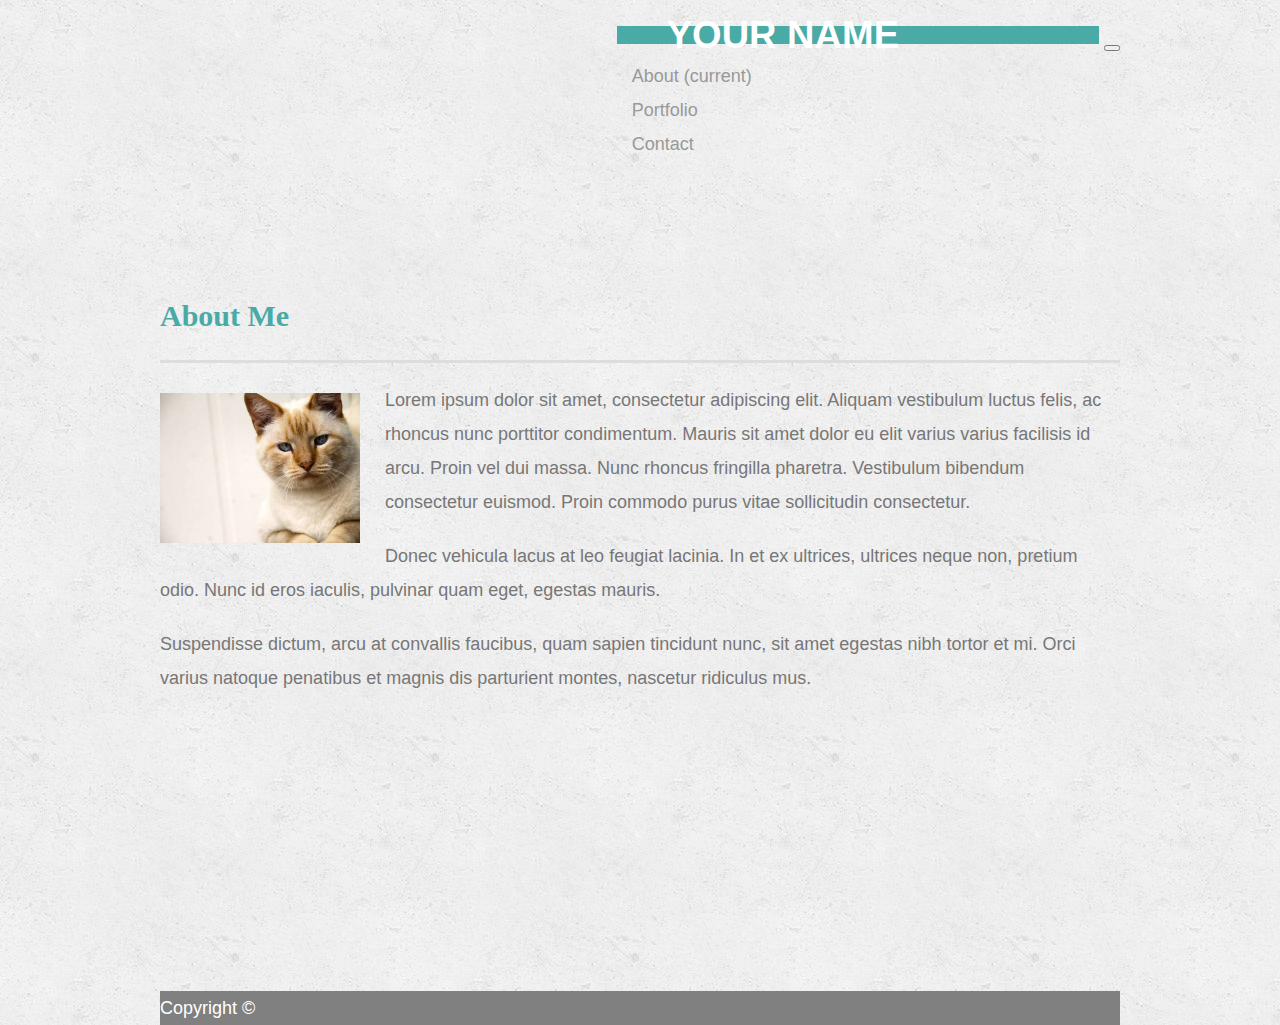
<file: index.html>
<!doctype html>
<html lang="en-us">

<head>
  <meta charset="UTF-8">
  <title>About | Your Name</title>
  <link rel="stylesheet" type="text/css" href="assets/css/reset.css">
  <link rel="stylesheet" href="https://stackpath.bootstrapcdn.com/bootstrap/4.1.1/css/bootstrap.min.css" integrity="sha384-WskhaSGFgHYWDcbwN70/dfYBj47jz9qbsMId/iRN3ewGhXQFZCSftd1LZCfmhktB" crossorigin="anonymous">
  <link rel="stylesheet" type="text/css" href="assets/css/style.css">
  
</head>

<body>

    <div class="container">
        <nav class="navbar navbar-expand-lg navbar-light bg-light">
            <a class="navbar-brand yourNameLogo" href="#"> <p class="yourNameLogo">YOUR NAME</p></a>
            <button class="navbar-toggler" type="button" data-toggle="collapse" data-target="#navbarSupportedContent" aria-controls="navbarSupportedContent" aria-expanded="false" aria-label="Toggle navigation">
              <span class="navbar-toggler-icon"></span>
            </button>
          
            <div class="collapse navbar-collapse" id="navbarSupportedContent">
              <ul class="navbar-nav mr-auto">
                <li class="nav-item active">
                  <a class="nav-link" href="./index.html">About <span class="sr-only">(current)</span></a>
                </li>
                <li class="nav-item">
                  <a class="nav-link" href="./portfolio.html">Portfolio</a>
                </li>
                <li class="nav-item">
                    <a class="nav-link" href="./contact.html">Contact</a>
                  </li>
            </div>
          </nav>
        </div>

  <div id="main-container" class="container">

      <div class="jumbotron jumbotron-fluid">
          <div class="container">
            <h1 class="display-4 craigJumbo">About Me</h1>
            <img src="assets/images/cat.jpg" class="auth-image" alt="Your Name">
            <p class="lead">Lorem ipsum dolor sit amet, consectetur adipiscing elit. Aliquam vestibulum luctus felis, ac rhoncus nunc porttitor condimentum. Mauris sit amet dolor eu elit varius varius facilisis id arcu. Proin vel dui massa. Nunc rhoncus fringilla pharetra. Vestibulum bibendum consectetur euismod. Proin commodo purus vitae sollicitudin consectetur.</p>
            <p>Donec vehicula lacus at leo feugiat lacinia. In et ex ultrices, ultrices neque non, pretium odio. Nunc id eros iaculis, pulvinar quam eget, egestas mauris.</p>

      <p>Suspendisse dictum, arcu at convallis faucibus, quam sapien tincidunt nunc, sit amet egestas nibh tortor et mi. Orci varius natoque penatibus et magnis dis parturient montes, nascetur ridiculus mus.</p>
          </div>
        </div>
    

  </div>

  <div class="footer navbar-fixed-bottom">
      <div class="container craigFoot">
        Copyright &copy; 
      </div>
    </div>
</body>

</html>
</file>
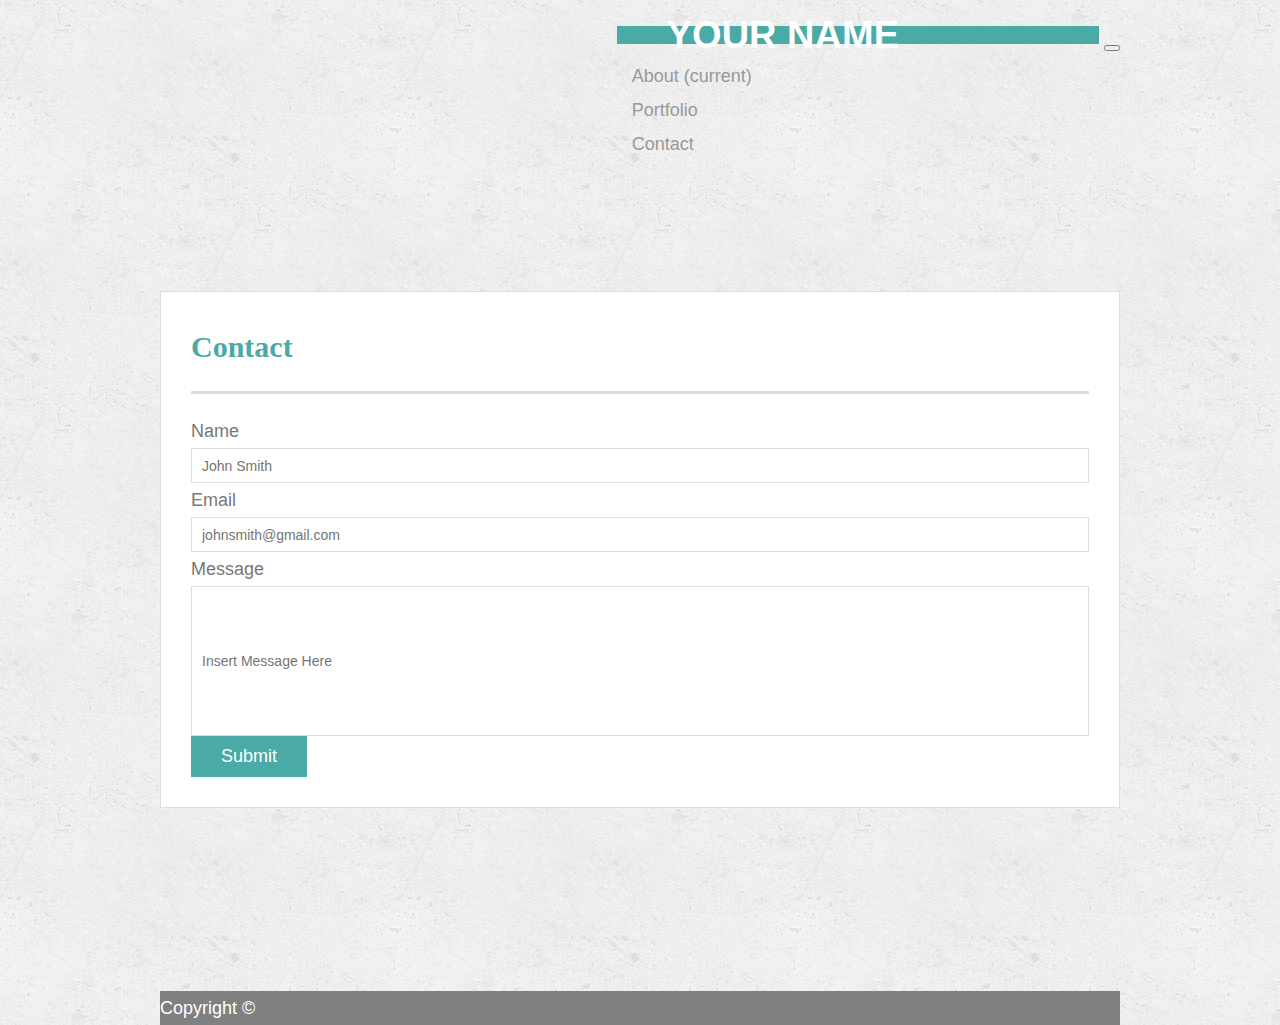
<file: contact.html>
<!doctype html>
<html lang="en-us">

<head>
  <meta charset="UTF-8">
  <title>Contact | Your Name</title>
  <link rel="stylesheet" type="text/css" href="assets/css/reset.css">
  <link rel="stylesheet" href="https://stackpath.bootstrapcdn.com/bootstrap/4.1.1/css/bootstrap.min.css" integrity="sha384-WskhaSGFgHYWDcbwN70/dfYBj47jz9qbsMId/iRN3ewGhXQFZCSftd1LZCfmhktB" crossorigin="anonymous">
  <link rel="stylesheet" type="text/css" href="assets/css/style.css">
</head>

<body>

  <div class="container">
  <nav class="navbar navbar-expand-lg navbar-light bg-light">
      <a class="navbar-brand yourNameLogo" href="#"> <p class="yourNameLogo">YOUR NAME</p></a>
      <button class="navbar-toggler" type="button" data-toggle="collapse" data-target="#navbarSupportedContent" aria-controls="navbarSupportedContent" aria-expanded="false" aria-label="Toggle navigation">
        <span class="navbar-toggler-icon"></span>
      </button>
    
      <div class="collapse navbar-collapse" id="navbarSupportedContent">
        <ul class="navbar-nav mr-auto">
          <li class="nav-item active">
            <a class="nav-link" href="./index.html">About <span class="sr-only">(current)</span></a>
          </li>
          <li class="nav-item">
            <a class="nav-link" href="./portfolio.html">Portfolio</a>
          </li>
          <li class="nav-item">
              <a class="nav-link" href="./contact.html">Contact</a>
            </li>
      </div>
    </nav>
  </div>
  

  <div id="main-container" class="container">
    <section class="main-section">
      <h1>Contact</h1>

      <form>
          <div class="form-group">
            <label for="formGroupExampleInput">Name</label>
            <input type="text" class="form-control" id="formGroupExampleInput" placeholder="John Smith">
          </div>
          <div class="form-group">
              <label for="formGroupExampleInput">Email</label>
              <input type="text" class="form-control" id="formGroupExampleInput" placeholder="johnsmith@gmail.com">
            </div>
          <div class="form-group">
            <label for="formGroupExampleInput2">Message</label>
            <input type="text" class="form-control" id="formGroupExampleInput2" placeholder="Insert Message Here" style="min-height: 150px;">
          </div>
          <input type="submit">
        </form>

    </section>

  </div>

  <div class="footer navbar-fixed-bottom">
    <div class="container craigFoot">
      Copyright &copy; 
    </div>
  </div>
</body>

</html>
</file>
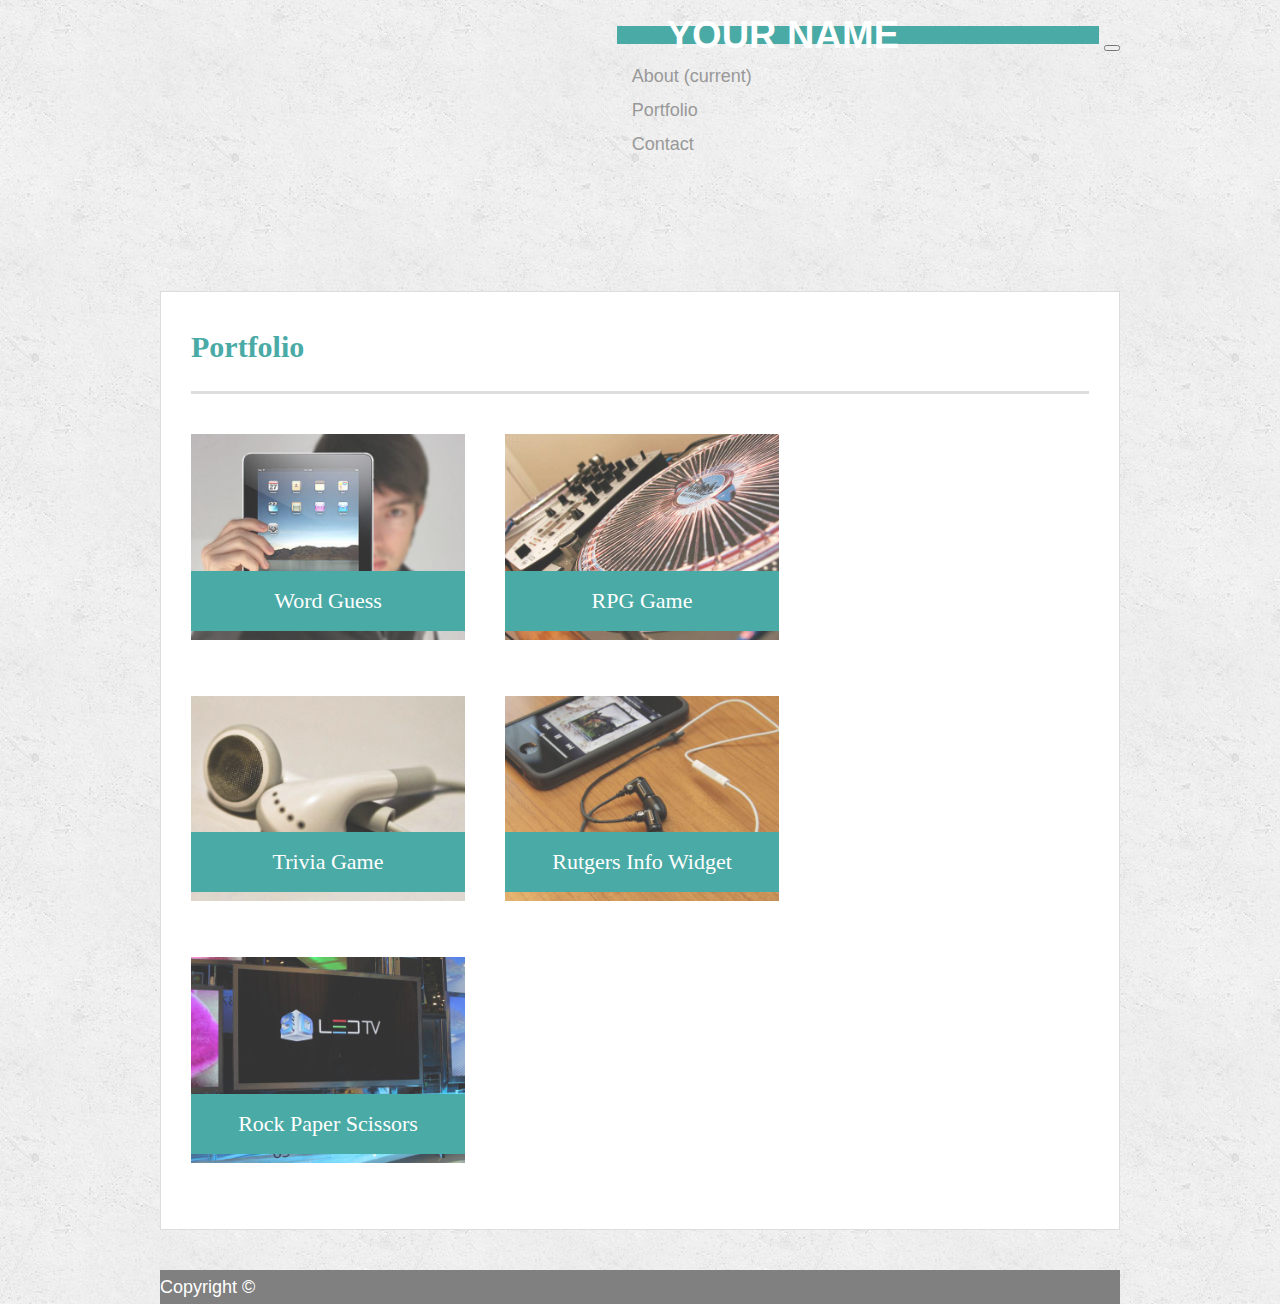
<file: portfolio.html>
<!doctype html>
<html lang="en-us">

<head>
  <meta charset="UTF-8">
  <title>Portfolio | Your Name</title>
  <link rel="stylesheet" type="text/css" href="assets/css/reset.css">
  <link rel="stylesheet" href="https://stackpath.bootstrapcdn.com/bootstrap/4.1.1/css/bootstrap.min.css" integrity="sha384-WskhaSGFgHYWDcbwN70/dfYBj47jz9qbsMId/iRN3ewGhXQFZCSftd1LZCfmhktB" crossorigin="anonymous">
  <link rel="stylesheet" type="text/css" href="assets/css/style.css">
</head>

<body>

    <div class="container">
        <nav class="navbar navbar-expand-lg navbar-light bg-light">
            <a class="navbar-brand yourNameLogo" href="#"> <p class="yourNameLogo">YOUR NAME</p></a>
            <button class="navbar-toggler" type="button" data-toggle="collapse" data-target="#navbarSupportedContent" aria-controls="navbarSupportedContent" aria-expanded="false" aria-label="Toggle navigation">
              <span class="navbar-toggler-icon"></span>
            </button>
          
            <div class="collapse navbar-collapse" id="navbarSupportedContent">
              <ul class="navbar-nav mr-auto">
                <li class="nav-item active">
                  <a class="nav-link" href="./index.html">About <span class="sr-only">(current)</span></a>
                </li>
                <li class="nav-item">
                  <a class="nav-link" href="./portfolio.html">Portfolio</a>
                </li>
                <li class="nav-item">
                    <a class="nav-link" href="./contact.html">Contact</a>
                  </li>
            </div>
          </nav>
        </div>

  <div id="main-container" class="container">
    <section class="main-section">
      <h1>Portfolio</h1>
      <div class="work">
        <img src="assets/images/technics-q-c-640-480-1.jpg" class="rounded float-left craigImage" alt="...">
        <h3>Word Guess</h3>
      </div>
      <div class="work">
          <img src="assets/images/technics-q-c-640-480-2.jpg" class="rounded float-left craigImage" alt="...">
          <h3>RPG Game</h3>
        </div>
      <div class="work">
        <img src="assets/images/technics-q-c-640-480-5.jpg" class="rounded float-left craigImage" alt="...">
        <h3>Trivia Game</h3>
      </div>
      <div class="work">
          <img src="assets/images/technics-q-c-640-480-7.jpg" class="rounded float-left craigImage" alt="...">
          <h3>Rutgers Info Widget</h3>
        </div>
      <div class="work">
        <img src="assets/images/technics-q-c-640-480-9.jpg" class="rounded float-left craigImage" alt="...">
        <h3>Rock Paper Scissors</h3>
      </div>

   

    </section>

  </div>

  <div class="footer navbar-fixed-bottom">
      <div class="container craigFoot">
        Copyright &copy; 
      </div>
    </div>
</body>

</html>
</file>
<file: assets/css/style.css>
body {
  font-family: Arial, "Helvetica Neue", Helvetica, sans-serif;
  font-size: 18px;
  line-height: 34px;
  color: #777;
  background: url("../images/concrete_seamless.png");
}

* {
  box-sizing: border-box;
}

/* general */

.yourNameLogo {
  padding-left: 25px;
  padding-right: 100px;
  font-size: 38px;
  font-weight: bold;
  background-color: #4aaaa5;
  color: white;
}

.container {
  width: 100%;
  max-width: 960px;
  margin: 0 auto;
  clear: both;
}

.craigFoot {
  justify-content: center;
  background-color: gray;
  color: white;
}

.craigJumbo {
  color: #4aaaa5;
}

.craigImage {
  width: 200px;
}

h1,
h2,
h3,
p {
  margin-bottom: 20px;
}

p:last-child {
  margin-bottom: 0;
}

h1,
h2,
h3 {
  font-family: Georgia, Times, "Times New Roman", serif;
  font-weight: 700;
  color: #4aaaa5;
}

h1 {
  padding-bottom: 20px;
  font-size: 30px;
  line-height: 49px;
  border-bottom: 3px solid #ddd;
}

h2,
h3 {
  font-size: 22px;
}

/* header */

#masthead {
  position: fixed;
  z-index: 99;
  width: 100%;
  margin: 0 0 30px;
  overflow: auto;
  color: #fff;
  background: #fff;
  border-bottom: 2px solid #ccc;
}

#logo {
  float: left;
  width: 250px;
  height: 90px;
  font-family: Georgia, Times, "Times New Roman", serif;
  font-size: 30px;
  font-weight: 700;
  line-height: 90px;
  color: #fff;
  text-align: center;
  text-decoration: none;
  background: #4aaaa5;
}

nav {
  float: right;
  margin-top: 25px;
}

nav a {
  display: inline-block;
  padding-left: 15px;
  margin-left: 15px;
  line-height: 18px;
  color: #999;
  text-decoration: none;
  border-left: 1px solid #efefef;
}

nav a:first-child {
  border-left: 0 none;
}

/* footer */

footer {
  padding: 30px 0;
  clear: both;
  font-size: 12px;
  color: #fff;
  color: #ccc;
  text-align: center;
  background: #666;
  border-top: 8px solid #4aaaa5;
  height: 50px;
}

h3, h2 {
  padding-bottom: 20px;
  margin-bottom: 15px;
  line-height: 22px;
  border-bottom: 2px solid #eee;
}

/* main */

#main-container {
  padding-top: 130px;
  min-height: calc(100vh - 70px);
}

.main-section {
  float: left;
  width: 100%;
  max-width: 960px;
  padding: 30px;
  margin: 0 0 40px;
  background: #fff;
  border: 1px solid #ddd;
}

/* portfolio page */

.work {
  position: relative;
  float: left;
  width: 274px;
  margin: 20px 0 25px;
  overflow: auto;
}

.work:nth-child(even) {
  margin-right: 40px;
}

.work img {
  width: 100%;
  border: 0 none;
  opacity: 0.8;
}

.work h3 {
  position: absolute;
  bottom: 20px;
  width: 100%;
  padding: 15px;
  margin-bottom: 0;
  font-weight: 300;
  line-height: 30px;
  color: #fff;
  text-align: center;
  background: #4aaaa5;
  border-bottom: 0;
}

.auth-image {
  float: left;
  width: 200px;
  height: auto;
  margin-top: 10px;
  margin-right: 25px;
}

/* contact page */

#contact-form ul {
  margin-bottom: 20px;
}

#contact-form li {
  margin-bottom: 10px;
}

label,
input[type=text],
input[type=email],
textarea {
  display: block;
  width: 100%;
}

input[type=text],
input[type=email],
textarea {
  height: 35px;
  padding: 0 10px;
  font-size: 14px;
  border: 1px solid #ddd;
}

textarea {
  height: 200px;
}

input[type=submit] {
  padding: 10px 30px;
  font-size: 18px;
  color: #fff;
  cursor: pointer;
  background: #4aaaa5;
  border: 0 none;
}
</file>
